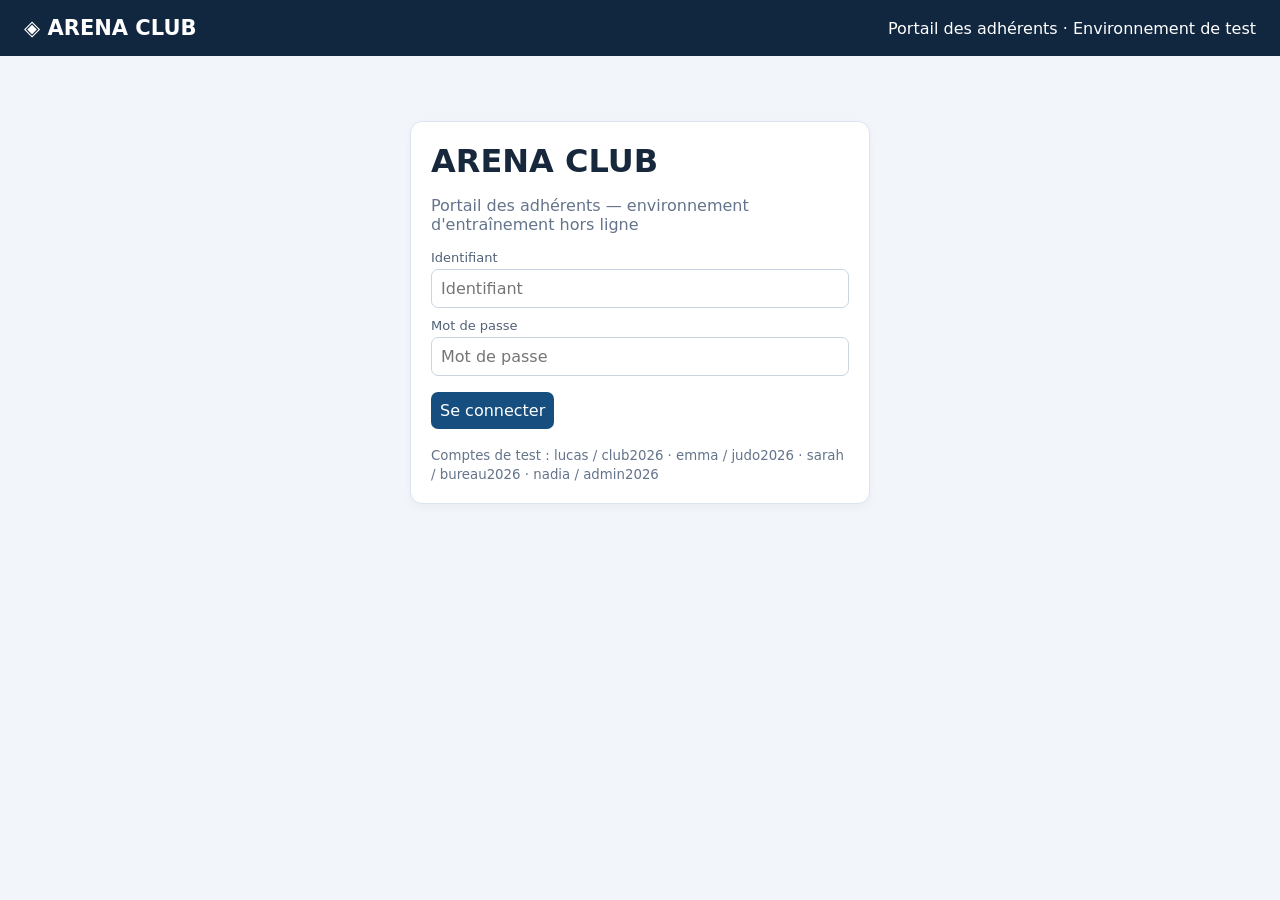
<file: index.html>
<!doctype html><html lang="fr"><head><meta charset="utf-8"><meta name="viewport" content="width=device-width,initial-scale=1"><title>ARENA CLUB — Laboratoire d'audit</title><style>*{box-sizing:border-box}body{font-family:system-ui,Segoe UI,Arial;background:#f2f5fa;color:#17283c;margin:0}header{background:#11263f;color:white;padding:16px 24px;display:flex;align-items:center;justify-content:space-between}header b{font-size:21px}main{max-width:1120px;margin:24px auto;padding:0 18px}.panel{background:white;border:1px solid #dce4ef;border-radius:12px;padding:20px;margin-bottom:16px;box-shadow:0 3px 10px #1c36510a}.muted{color:#64748b}.grid{display:grid;grid-template-columns:1fr 1fr;gap:16px}.three{display:grid;grid-template-columns:repeat(3,1fr);gap:12px}button,input,select,textarea{font:inherit;border:1px solid #cbd5e1;border-radius:7px;padding:9px}button{background:#174e80;color:white;cursor:pointer;border:0}button:hover{background:#103b61}button.alt{background:#e6edf6;color:#193c60}button.warn{background:#a73f3f}nav{display:flex;gap:8px;flex-wrap:wrap;margin-bottom:16px}nav button{background:#e4edf7;color:#123f68}nav button.active{background:#174e80;color:white}label{display:block;font-size:13px;color:#516276;margin:10px 0 4px}input,select,textarea{width:100%;background:#fff}table{width:100%;border-collapse:collapse}th,td{text-align:left;padding:11px;border-bottom:1px solid #e5eaf0;font-size:14px}th{color:#53667d;background:#f7f9fc}.pill{border-radius:30px;padding:4px 10px;background:#e8f2ff;font-size:12px}.notice{background:#f2f7fc;border-left:4px solid #3578aa;padding:12px;border-radius:4px;margin:12px 0}.error{background:#fff0f0;color:#922b2b;padding:12px;border-radius:6px}.success{background:#e8f8f0;color:#116544;padding:12px;border-radius:6px}pre{white-space:pre-wrap;overflow-wrap:anywhere;background:#13263b;color:#e0efff;padding:12px;border-radius:8px;font-size:12px;max-height:260px;overflow:auto}small{color:#64748b}h1{margin:0 0 8px}h2{margin-top:0;font-size:20px}.hide{display:none}.stat{font-size:27px;font-weight:700}a{color:#14609a;cursor:pointer;text-decoration:underline}@media(max-width:750px){.grid,.three{grid-template-columns:1fr}}</style></head><body><header><b>◈ ARENA CLUB</b><span>Portail des adhérents · Environnement de test</span></header><main id="app"></main><script>const members=[{id:125,name:'Lucas Martin',email:'lucas.martin@arena.test',phone:'06 00 00 01 25',sport:'Basketball',paid:120,role:'adherent',medical:'Certificat valide',balance:0},{id:126,name:'Emma Bernard',email:'emma.bernard@arena.test',phone:'06 00 00 01 26',sport:'Judo',paid:150,role:'adherent',medical:'Renouvellement requis',balance:30},{id:127,name:'Hugo Petit',email:'hugo.petit@arena.test',phone:'06 00 00 01 27',sport:'Tennis',paid:100,role:'adherent',medical:'Certificat valide',balance:0},{id:201,name:'Sarah Moreau',email:'sarah.moreau@arena.test',phone:'06 00 00 02 01',sport:'Gestion',paid:0,role:'secretaire',medical:'Non concerné',balance:0},{id:301,name:'Nadia Leroy',email:'nadia.leroy@arena.test',phone:'06 00 00 03 01',sport:'Administration',paid:0,role:'admin',medical:'Non concerné',balance:0}];
const creds=[{login:'lucas',password:'club2026',id:125},{login:'emma',password:'judo2026',id:126},{login:'sarah',password:'bureau2026',id:201},{login:'nadia',password:'admin2026',id:301}];
let actor=null,tab='dashboard',history=[],last=null,records=members.map(m=>({...m})),guarded=false;
const $=id=>document.getElementById(id);const byId=id=>records.find(m=>m.id===Number(id));
function log(method,path,status,body){last={time:new Date().toLocaleTimeString('fr-FR'),method,path,status,body};history.unshift(last);history=history.slice(0,35);}
function response(method,path,code,payload){log(method,path,code,payload);return {code,payload};}
function api(method,path,data={}){
 let u;try{u=new URL(path,'https://arena.local')}catch{return response(method,path,400,{error:'Adresse invalide'})}
 const pathname=u.pathname,id=Number(u.searchParams.get('id'));
 if(!actor)return response(method,path,401,{error:'Authentification requise'});
 if(pathname==='/api/profile'&&method==='GET'){
  const m=byId(id);if(!m)return response(method,path,404,{error:'Profil introuvable'});
  if(guarded&&actor.role!=='admin'&&actor.id!==id)return response(method,path,403,{error:'Accès refusé'});
  return response(method,path,200,{id:m.id,name:m.name,email:m.email,phone:m.phone,sport:m.sport,paid:m.paid});
 }
 if(pathname==='/api/members/export'&&method==='GET'){
  if(guarded&&actor.role!=='admin'&&actor.role!=='secretaire')return response(method,path,403,{error:'Accès refusé'});
  return response(method,path,200,{generatedFor:actor.name,count:records.length,records:records.map(m=>({id:m.id,name:m.name,email:m.email,phone:m.phone,medical:m.medical,balance:m.balance}))});
 }
 if(pathname==='/api/member/update'&&method==='POST'){
  const m=byId(data.id);if(!m)return response(method,path,404,{error:'Profil introuvable'});
  if(guarded&&actor.role!=='admin'&&actor.id!==m.id)return response(method,path,403,{error:'Accès refusé'});
  if(typeof data.phone!=='string'||!/^0[1-9](?:[ .-]?\d{2}){4}$/.test(data.phone))return response(method,path,422,{error:'Téléphone invalide'});
  m.phone=data.phone;return response(method,path,200,{message:'Coordonnées mises à jour',id:m.id,phone:m.phone});
 }
 if(pathname==='/api/finance/discount'&&method==='POST'){
  if(guarded&&actor.role!=='admin')return response(method,path,403,{error:'Accès refusé'});
  const m=byId(data.id);if(!m)return response(method,path,404,{error:'Profil introuvable'});
  if(!Number.isInteger(Number(data.amount))||Number(data.amount)<0||Number(data.amount)>m.paid)return response(method,path,422,{error:'Montant invalide'});
  m.paid-=Number(data.amount);return response(method,path,200,{message:'Remise enregistrée',member:m.name,newPaid:m.paid});
 }
 return response(method,path,404,{error:'Ressource inexistante'});
}
function render(){if(!actor){$('app').innerHTML=`<div class="panel" style="max-width:460px;margin:65px auto"><h1>ARENA CLUB</h1><p class="muted">Portail des adhérents — environnement d'entraînement hors ligne</p><label>Identifiant</label><input id="login" placeholder="Identifiant"><label>Mot de passe</label><input id="password" type="password" placeholder="Mot de passe"><p><button onclick="signin()">Se connecter</button></p><small>Comptes de test : lucas / club2026 · emma / judo2026 · sarah / bureau2026 · nadia / admin2026</small><div id="authError"></div></div>`;return}
$('app').innerHTML=`<div class="panel"><div style="display:flex;justify-content:space-between;gap:10px;align-items:center"><div><b>${actor.name}</b> <span class="pill">${actor.role}</span><div class="muted">Session de laboratoire · ${actor.id}</div></div><button class="alt" onclick="logout()">Changer de compte</button></div></div><nav>${[['dashboard','Tableau de bord'],['profile','Profil'],['directory','Annuaire'],['finance','Cotisations'],['tools','Console API'],['logs','Journal réseau']].map(([k,t])=>`<button class="${tab===k?'active':''}" onclick="switchTab('${k}')">${t}</button>`).join('')}</nav><div id="screen"></div><div class="panel"><small>Laboratoire pédagogique autonome : toutes les réponses API sont simulées dans ce fichier. Aucune donnée ne quitte le navigateur.</small></div>`;
const s=$('screen');if(tab==='dashboard')s.innerHTML=`<div class="panel"><h2>Bienvenue sur votre espace</h2><p>Consultez vos informations, vos activités et les outils de gestion disponibles.</p><div class="three"><div class="panel"><div class="muted">Adhérents</div><div class="stat">${records.length}</div></div><div class="panel"><div class="muted">Activités</div><div class="stat">4</div></div><div class="panel"><div class="muted">Cotisations</div><div class="stat">2026</div></div></div><div class="notice">Service informatique : une vérification des accès et de la confidentialité est en cours. Les comptes et les données sont fictifs.</div></div>`;
if(tab==='profile'){const id=Number(new URLSearchParams(location.hash.split('?')[1]||'').get('id'))||actor.id;let r=api('GET','/api/profile?id='+id);s.innerHTML=`<div class="panel"><h2>Fiche adhérent</h2><p class="muted">Adresse locale : <code>#profil?id=${id}</code></p><div id="profileResult">${format(r)}</div><p><button class="alt" onclick="navigateProfile(${actor.id})">Revenir à mon profil</button></p></div>`}
if(tab==='directory')s.innerHTML=`<div class="panel"><h2>Annuaire du club</h2><p class="muted">Données publiques de l'association (noms et disciplines).</p><table><tr><th>Nom</th><th>Discipline</th><th>Profil</th></tr>${records.filter(m=>m.role==='adherent').map(m=>`<tr><td>${m.name}</td><td>${m.sport}</td><td><a onclick="navigateProfile(${m.id})">Voir fiche</a></td></tr>`).join('')}</table><p><button class="alt" onclick="exportMembers()">Exporter les coordonnées (gestion interne)</button></p><div id="exportResult"></div></div>`;
if(tab==='finance')s.innerHTML=`<div class="panel"><h2>Gestion des cotisations</h2><p class="muted">Les remises sont réservées à la direction.</p><div class="grid"><div><label>Numéro adhérent</label><input id="discountId" type="number" value="126"></div><div><label>Montant de la remise (€)</label><input id="discountAmount" type="number" value="10"></div></div><p><button onclick="discount()">Enregistrer la remise</button></p><div id="discountResult"></div></div>`;
if(tab==='tools')s.innerHTML=`<div class="panel"><h2>Console de test API</h2><p class="muted">Outil interne de diagnostic. Utilisez uniquement les ressources de ce laboratoire.</p><div class="grid"><div><label>Méthode</label><select id="method"><option>GET</option><option>POST</option></select></div><div><label>Chemin</label><input id="path" value="/api/profile?id=125"></div></div><label>Corps JSON (pour POST)</label><textarea id="payload" rows="5">{"id":125,"phone":"06 00 00 01 25"}</textarea><p><button onclick="runApi()">Exécuter la requête</button></p><div id="apiResult"></div></div>`;
if(tab==='logs')s.innerHTML=`<div class="panel"><h2>Journal des échanges simulés</h2><p class="muted">Dernières opérations du navigateur (simulation de requêtes HTTP).</p><table><tr><th>Heure</th><th>Méthode</th><th>Chemin</th><th>Code</th></tr>${history.map((x,i)=>`<tr><td>${x.time}</td><td>${x.method}</td><td>${escapeHtml(x.path)}</td><td>${x.status}</td></tr>`).join('')}</table><p><button class="alt" onclick="showLast()">Afficher la dernière réponse JSON</button></p><div id="lastResult"></div></div>`;
}
function escapeHtml(s){return String(s).replace(/[&<>"']/g,c=>({'&':'&amp;','<':'&lt;','>':'&gt;','"':'&quot;',"'":'&#39;'}[c]))}
function format(r){return `<p class="${r.code>=400?'error':'success'}">Réponse simulée : HTTP ${r.code}</p><pre>${escapeHtml(JSON.stringify(r.payload,null,2))}</pre>`}
function signin(){let c=creds.find(x=>x.login===$('login').value.trim()&&x.password===$('password').value);if(!c){$('authError').innerHTML='<p class="error">Identifiants incorrects.</p>';return}actor=byId(c.id);tab='dashboard';history=[];render()}
function logout(){actor=null;tab='dashboard';location.hash='';render()}
function switchTab(t){tab=t;render()}
function navigateProfile(id){tab='profile';location.hash='profil?id='+id;render()}
function exportMembers(){$('exportResult').innerHTML=format(api('GET','/api/members/export'))}
function discount(){$('discountResult').innerHTML=format(api('POST','/api/finance/discount',{id:Number($('discountId').value),amount:Number($('discountAmount').value)}))}
function runApi(){let body={};try{body=JSON.parse($('payload').value||'{}')}catch{$('apiResult').innerHTML='<p class="error">JSON invalide</p>';return}$('apiResult').innerHTML=format(api($('method').value,$('path').value.trim(),body))}
function showLast(){$('lastResult').innerHTML=last?format({code:last.status,payload:last.body}):'<p>Aucune requête.</p>'}
window.addEventListener('hashchange',()=>{if(actor&&location.hash.startsWith('#profil?id=')){tab='profile';render()}});
render();</script></body></html>
</file>
